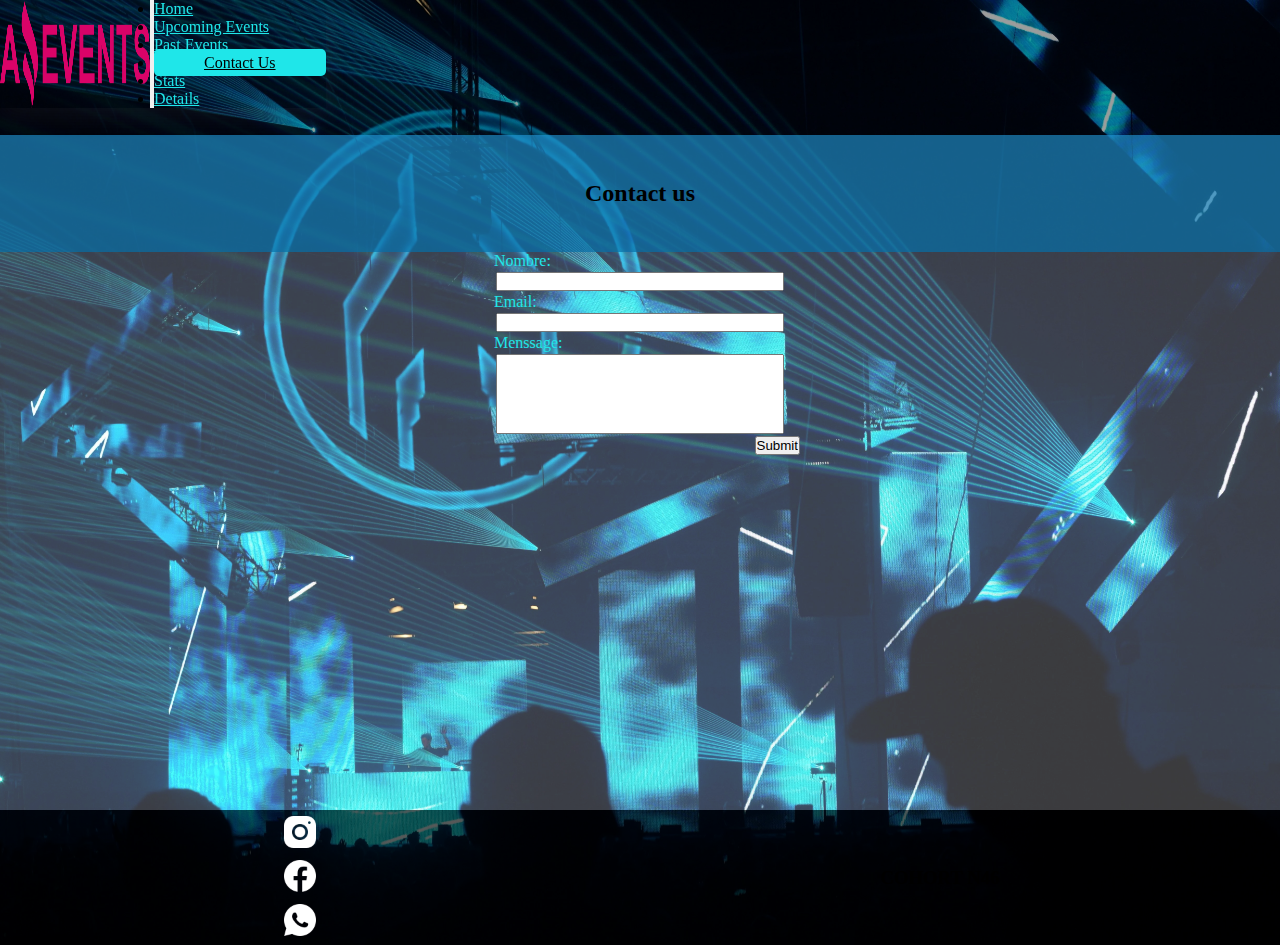
<file: assets/pages/contactus.html>
<!DOCTYPE html>
<html lang="en">
  <head>
    <meta charset="UTF-8" />
    <meta http-equiv="X-UA-Compatible" content="IE=edge" />
    <meta name="viewport" content="width=device-width, initial-scale=1.0" />
    <title>Contact us</title>
    <link
      rel="shortcut icon"
      href="../images/Logo Amazing Events.png"
      type="image/x-icon"
    />
    <link rel="stylesheet" href="../style/style.css" />
    <link
      href="https://cdn.jsdelivr.net/npm/bootstrap@5.3.0-alpha1/dist/css/bootstrap.min.css"
      rel="stylesheet"
      integrity="sha384-GLhlTQ8iRABdZLl6O3oVMWSktQOp6b7In1Zl3/Jr59b6EGGoI1aFkw7cmDA6j6gD"
      crossorigin="anonymous"
    />
  </head>
  <body>
    <header class="p-1">
      <nav class="navbar navbar-expand-lg pt-2 pt-lg-1">
        <div
          class="container-fluid px-3 px-lg-5 justify-content-evenly justify-content-lg-between"
        >
          <img
            class="logo-amazing"
            src="../images/Logo-Amazing-Events.png"
            alt="logo_amazing"
          />
          <button
            class="navbar-toggler"
            type="button"
            data-bs-toggle="collapse"
            data-bs-target="#navbarNav"
            aria-controls="navbarNav"
            aria-expanded="false"
            aria-label="Toggle navigation"
          >
            <span class="navbar-toggler-icon"></span>
          </button>
          <div class="collapse navbar-collapse" id="navbarNav">
            <ul
              class="navbar-nav d-md-flex flex-md-row justify-content-md-center align-items-center"
            >
              <li class="nav-item mx-md-3 mx-lg-1">
                <a class="nav-link" aria-current="page" href="../../index.html"
                  >Home</a
                >
              </li>
              <li class="nav-item mx-md-3 mx-lg-1">
                <a class="nav-link" href="./upcomingEventes.html"
                  >Upcoming Events</a
                >
              </li>
              <li class="nav-item mx-md-3 mx-lg-1">
                <a class="nav-link " href="./pastevents.html">Past Events</a>
              </li>
              <li class="nav-item mx-md-3 mx-lg-1">
                <a class="nav-link active" href="./contactus.html">Contact Us</a>
              </li>
              <li class="nav-item mx-md-3 mx-lg-1">
                <a class="nav-link " href="./stats.html">Stats</a>
              </li>
              <li class="nav-item mx-md-3 mx-lg-1">
                <a class="nav-link" href="./details.html">Details</a>
              </li>
            </ul>
          </div>
        </div>
      </nav>
    </header>
    <main >
      <h2 class="text-white">Contact us</h2>
      <div class="caja-contacto  ">
      <div class="div-contacto ">
        <form action="" class="div-contacto ">
            <div class="d-flex flex-column ">
              <div class="label-input">
                  <label for="nombre ">Nombre:</label>
                  <input class="input" type="text" name=" resultado " id="nombre" />
            </div>
            <div class="label-input">
        <label for="email ">Email:</label>
        <input class="input" type="text" name=" resultado " id="email" />
          </div>
          <div class="label-input">
              <label  for="mensagge ">Menssage:</label>
              <input class="input1" type="area" name=" resultado " id="mensagge" />
          </div>
        </div>
        <div class="caja-enviar">
        <input class="mt-2 w-25 bg-black text-white " type="submit" />
      </div>
        </form>
      </div>
    </div>
    </main>

    <footer>
      <div class="d-flex">
        <div class="ancors">
          <a href="https://www.instagram.com/?hl=es">
            <img
              src="../images/instagram.png"
              class="img-footer"
              alt="instagram"
            />
          </a>
        </div>
        <div>
          <a href="https://www.facebook.com/">
            <img src="../images/facebook.png" class="img-footer" alt="facebook"
          /></a>
        </div>
        <div class="ancors">
          <a href="https://web.whatsapp.com/">
            <img src="../images/wsp.png" class="img-footer" alt="whatsapp"
          /></a>
        </div>
      </div>
      <h3 class="text-white">COHORT N46</h3>
    </footer>
    <script
      src="https://cdn.jsdelivr.net/npm/bootstrap@5.3.0-alpha1/dist/js/bootstrap.bundle.min.js"
      integrity="sha384-w76AqPfDkMBDXo30jS1Sgez6pr3x5MlQ1ZAGC+nuZB+EYdgRZgiwxhTBTkF7CXvN"
      crossorigin="anonymous"
    ></script>
  </body>
</html>
</file>
<file: assets/style/style.css>
*{
    padding: 0;
    margin: 0;
    box-sizing: border-box;
}
body{
    background-image: url(../images/amazing-events.webp);
    background-position: center;
    background-size:cover; 
    background-repeat: repeat;
}

header{
    background-color: rgba(0, 0, 0, 0.379) ;
    min-height: 15vh;
}
main{
    display: flex;
    flex-direction: column;
    align-items: center;
    min-height: 75vh;
    background-color: rgba(255, 255, 255, 0.231);
}   
.logo-amazing{
    width: 150px;
}
.search-category{
    min-height: 5rem;
   
}
.cartas{
  margin-bottom: 2rem; 
}

.navbar{
    position: fixed;
}
nav ul li a:hover{
    color: black;
    background-color: #1fe6e922;
    border-radius: 5px;

}

nav ul li a {
    color:#1FE6E9 !important;
}
nav .active {
    background-color: #1FE6E9;
    border-radius: 5px;
    padding: 5px 50px;
    color: black !important;
}
.navbar-collapse {
    flex-grow: 0 !important;
}
nav {
    box-shadow: rgba(141, 146, 151, 0.082) 0px 8px 24px;
    min-height: 7vh;
}
.container-fluid{
    display: flex;
}
.img-carta{
    height: 50%;
}
.label-input{
    color: #1FE6E9;
    display: flex;
    flex-direction: column;
}
.caja-contacto{
 
width: min-content;
height: 20rem;
display: flex;

    
}
.div-contacto{
    width: 100%;
    height: min-content ;
    display: flex;
    flex-direction: column;
    align-items: center;
    justify-content: space-between;
  
} 
.input{
    width: 18rem;

margin: 2px
}
.input1{
    width: 18rem;
height: 5rem;
margin: 2px
}

h2{
    display: flex;
justify-content: center;
align-items: center;
    width: 100%;
    background-color:#056fa8b3;
    height: 13vh;
    
}
section {
    width: 100%;   
}
.img-ultima{
    display: flex;
    justify-content: center;
    width: 100%;
}

footer{
    background-color: rgba(0, 0, 0, 0.646);
    min-height:15vh; 
    display: flex;
    justify-content:space-around;
    align-items: center;
}

.img-footer{
    background-size: contain;
    width: 40px;
}
.navbar-toggler-icon{
    background-color: #1FE6E9;
}



.caja-cartas{

    margin-top: 5rem;
}
.card-body{
    justify-content: end !important;
    background-color: rgba(0, 0, 0, 0.822);
    border: #1FE6E9 solid 1px;
    height: min-content;
     padding-left: 10px!important; 
   padding-right:10px !important;
   padding-bottom: 0  !important;
}
.price-botton{
 
    height: 8vh;
    display: flex;
    align-items: end;
}
.botton-card{
    height: 2rem;
   
}
.card-img-top{
    border: #1FE6E9 solid 1px;
}
.botton-card{
    
    text-decoration: none;
    padding: 2px;
    background-color: antiquewhite;
    border:solid black 1px;
    border-radius: 10px;
    color: white;
    background-color: #1fe6e9be;
}
.h5-card{
    color:#1FE6E9;
}
table  {
    border: solid white 2px;
    width: 100%; 
}
thead tr th  {
    border: solid white 2px;
}
tbody tr td{
    border: solid white 2px;
}

.h2-stats{
    width: 100%;
    color: #1FE6E9;
 background-color: rgba(0, 0, 0, 0.642);
margin-bottom: 0;
margin-top: 5px;
display: flex;
justify-content: center;
}

.formulario{
    display: flex;
    flex-direction: column;
    justify-content: space-around;
    align-items: center;
    background-color: rgb(8, 103, 186);
    width: 20rem;
    text-align: center;
    height: 10rem;
}
.tabla-1{
    border: solid red 2px;
    width: 10rem;
    height: 20rem;
}
.tabla-2{
    border: solid rgb(0, 0, 0) 2px;
    width: 10rem;
    height: 20rem;
}
 
.caja-enviar{
    display: flex;
    justify-content: end;
    width: 20rem;
}

.contenedor-details{
    width: 80%;
    height: 30rem;
    background-color: rgba(0, 0, 0, 0.368);
    display: flex;
    justify-content: space-around;
    align-items: center;
    margin-bottom: 1rem;
}
.img-details{
    width: 30vw;
    height: 20rem;
    object-fit: cover;

}
.lista-details{
display: flex;
flex-direction: column;
align-items: center;
    border: solid black 2px;
    width: 45%;
}
div h2{
color: #1FE6E9;
}
.li-details{
    color: white;
}
.logo-busqueda{
    width: 32px;
    height: 32px;
    object-fit: cover;
}
@media (min-width:320px) and (max-width: 769px){
    .search-category{
        flex-direction: column;
        align-items: center;
        width: 100%;
    }
    .search{
        margin-top: 2rem;
        width: 50%;
        display: flex;
        margin-bottom: 2rem;
        justify-content: center;
        align-items: center;
    }
    .category{
        width: 50%;
        flex-direction: column;
        gap: 2rem;
    }
    footer h3{
        font-size: 10px;
    }
    
.tablacompleta{
    margin-left: 2rem;
    }
    .h2-stats{
    margin-left: 2rem;
    }
    .contenedor-details{
        flex-direction: column;
    }
    .lista-details{
        width: 100%;
        margin-top: 2rem;
        min-height: 20rem;
    }
    .img-details{
        width: 80%;
        min-height: 8rem;
    }
    .h2-stats{
 margin-left: 0;
    }
    .caja-contacto{
      
height: 20rem;   
    }
}
</file>
